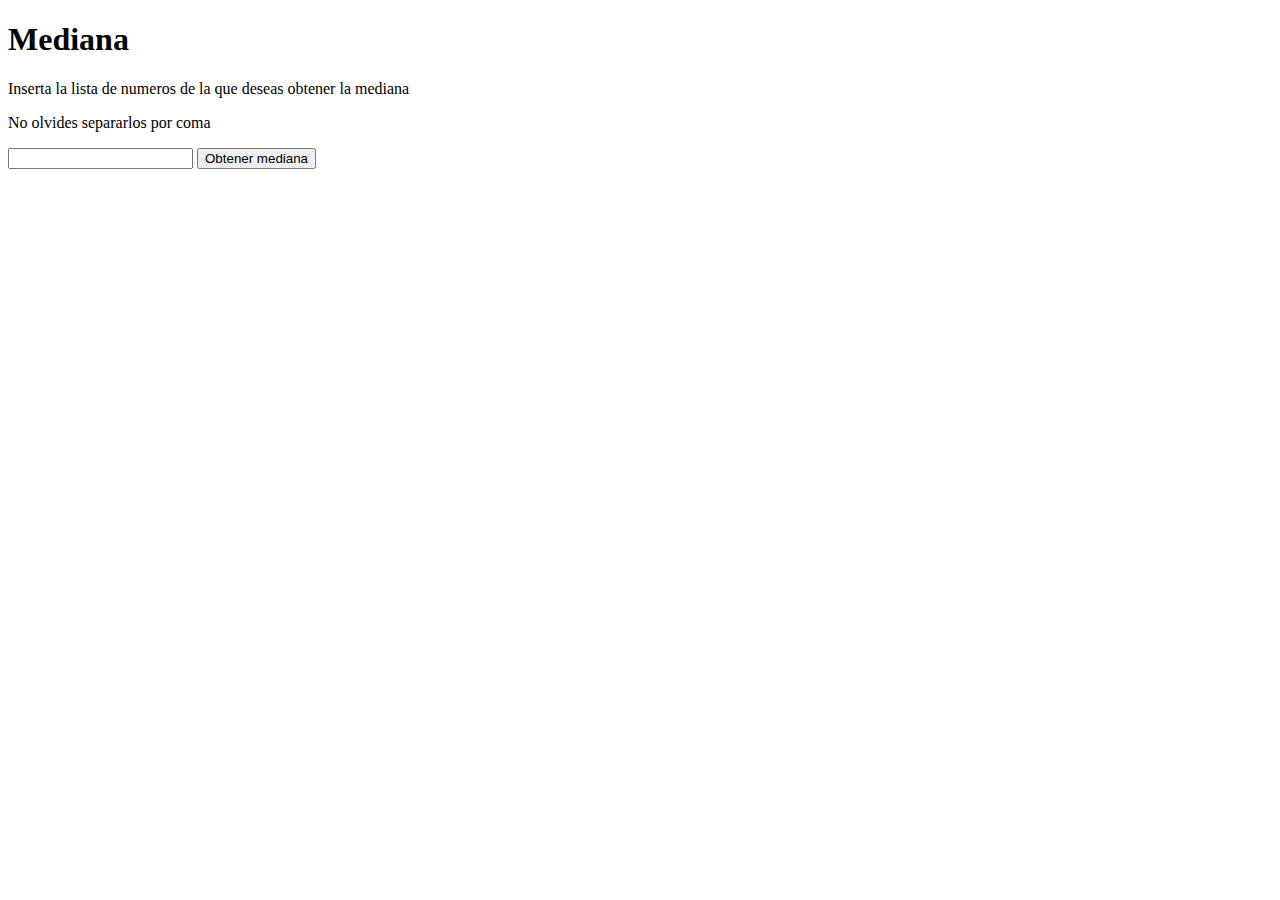
<file: mediana.html>
<!DOCTYPE html>
<html lang="en">
<head>
    <meta charset="UTF-8">
    <meta http-equiv="X-UA-Compatible" content="IE=edge">
    <meta name="viewport" content="width=device-width, initial-scale=1.0">
    <title>Mediana</title>
    <script src="./mediana.js"></script>
</head>
<body>
    <h1>Mediana</h1>
    <form action="">
        <label for="input">Inserta la lista de numeros de la que deseas obtener la mediana</label>
        <p>No olvides separarlos por coma</p>
        <input type="text" id="input">
        <button type="button" onclick="conversion()">Obtener mediana</button>
        <p id="result"></p>
    </form>
</body>
</html>
</file>
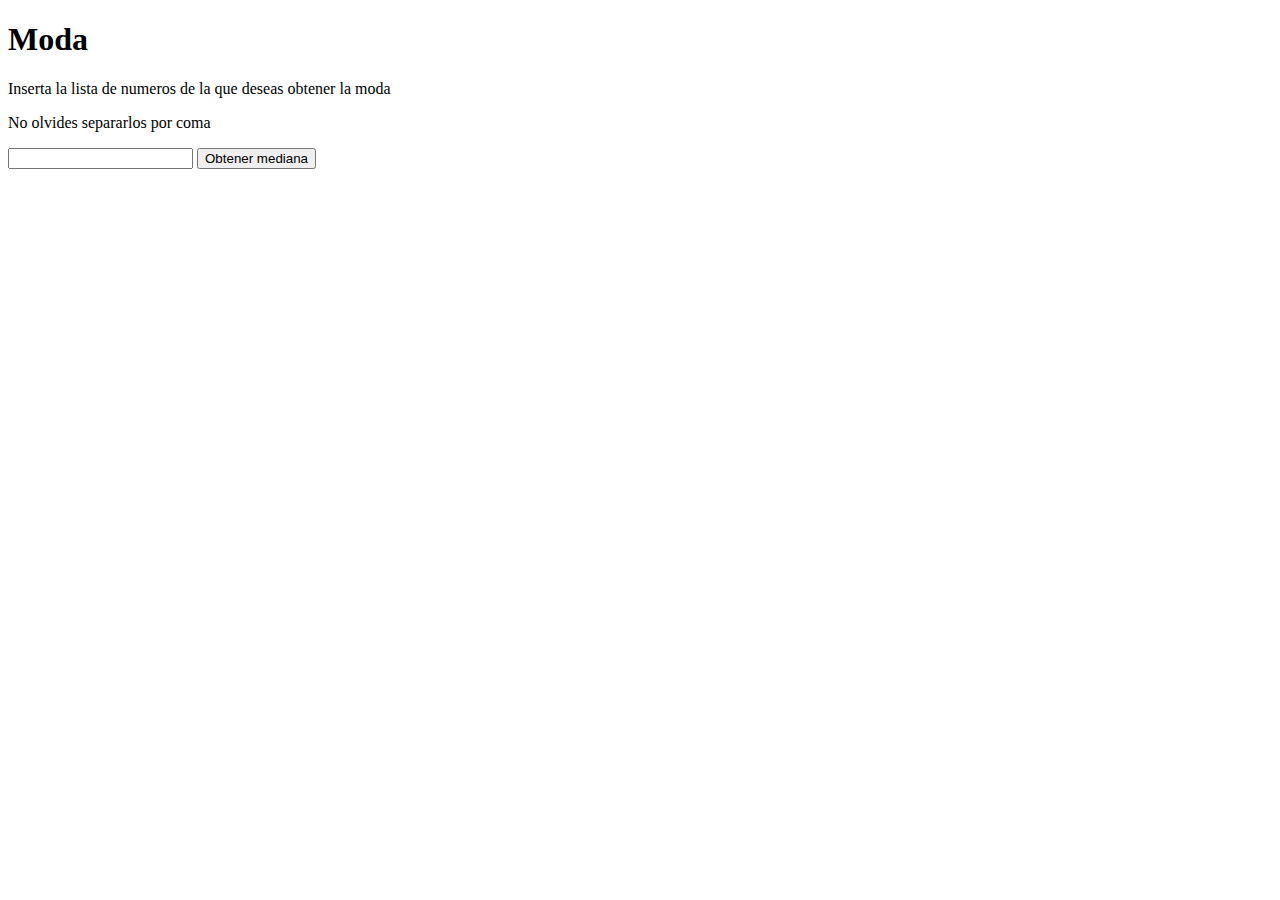
<file: moda.html>
<!DOCTYPE html>
<html lang="en">
<head>
    <meta charset="UTF-8">
    <meta http-equiv="X-UA-Compatible" content="IE=edge">
    <meta name="viewport" content="width=device-width, initial-scale=1.0">
    <title>Moda</title>
    <script src="./moda.js"></script>
</head>
<body>
    <h1>Moda</h1>
    <form action="">
        <label for="inputModa">Inserta la lista de numeros de la que deseas obtener la moda</label>
        <p>No olvides separarlos por coma</p>
        <input type="text" id="inputModa">
        <button type="button" onclick="modaInteraccion()">Obtener mediana</button>
        <p id="resultModa"></p>
        <p id="numberModa"></p>
    </form>
</body>
</html>
</file>
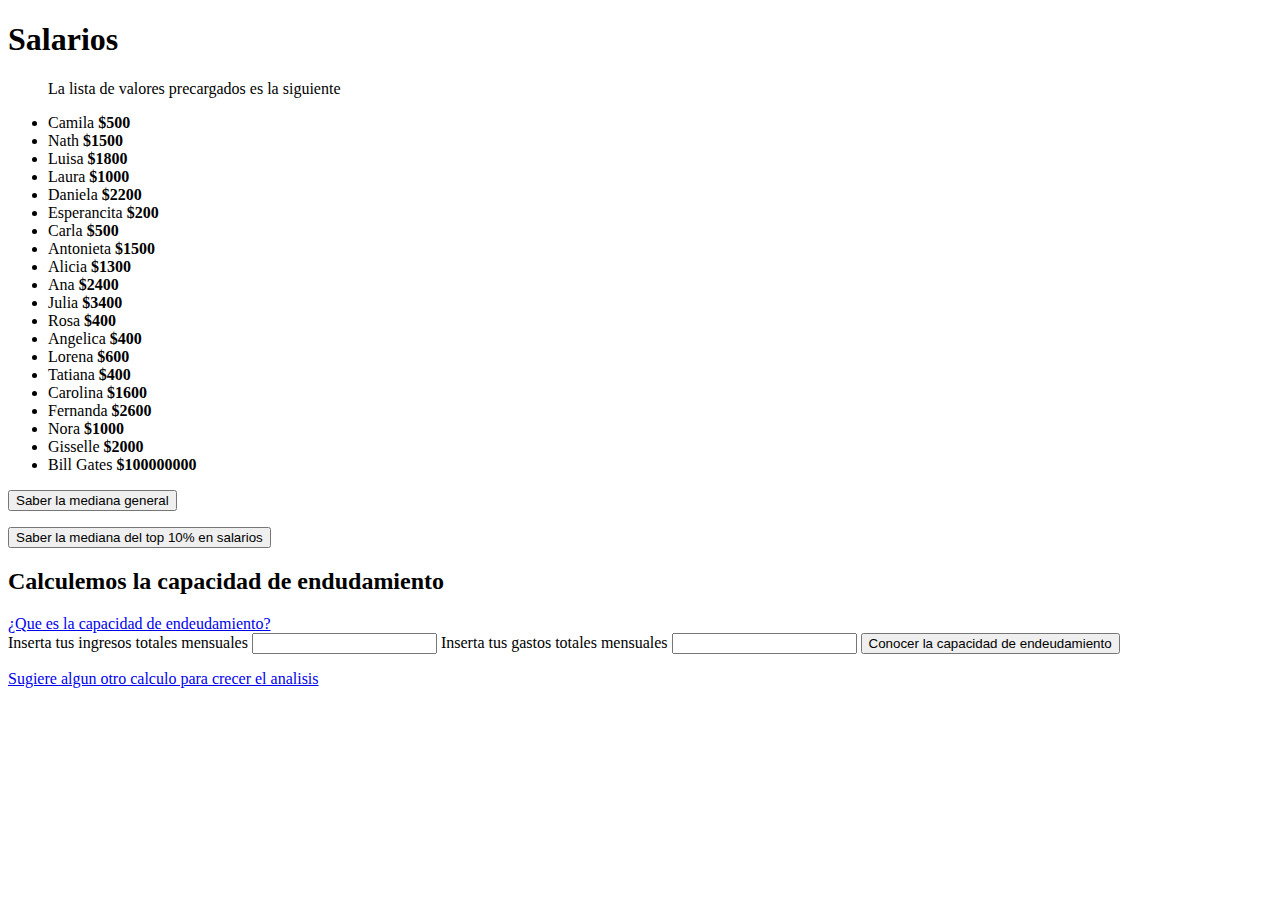
<file: salarios.html>
<!DOCTYPE html>
<html lang="en">
<head>
    <meta charset="UTF-8">
    <meta http-equiv="X-UA-Compatible" content="IE=edge">
    <meta name="viewport" content="width=device-width, initial-scale=1.0">
    <title>Salarios</title>
    <script src="./salarios.js"></script>
    <script src="./analisis.js"></script>
</head>
<body>
    <h1>Salarios</h1>
    <aside>
        <ul>
            <p>La lista de valores precargados es la siguiente</p>
            <li>Camila <strong>$500</strong></li>
            <li>Nath <strong>$1500</strong></li>
            <li>Luisa <strong>$1800</strong></li>
            <li>Laura <strong>$1000</strong></li>
            <li>Daniela <strong>$2200</strong></li>
            <li>Esperancita <strong>$200</strong></li>
            <li>Carla <strong>$500</strong></li>
            <li>Antonieta <strong>$1500</strong></li>
            <li>Alicia <strong>$1300</strong></li>
            <li>Ana <strong>$2400</strong></li>
            <li>Julia <strong>$3400</strong></li>
            <li>Rosa <strong>$400</strong></li>
            <li>Angelica <strong>$400</strong></li>
            <li>Lorena <strong>$600</strong></li>
            <li>Tatiana <strong>$400</strong></li>
            <li>Carolina <strong>$1600</strong></li>
            <li>Fernanda <strong>$2600</strong></li>
            <li>Nora <strong>$1000</strong></li>
            <li>Gisselle <strong>$2000</strong></li>
            <li>Bill Gates <strong>$100000000</strong></li>
        </ul>
    </aside>
    <section>
        <button type="button" onclick="medianaGeneral()">Saber la mediana general</button>
        <p id="mediana1"></p>
    </section>
    <section>
        <button type="button" onclick="medianaTop10()">Saber la mediana del top 10% en salarios</button>
        <p id="mediana2"></p>
    </section>
    <h2>Calculemos la capacidad de endudamiento</h2>
    <a href="https://www.bankinter.com/banca/preguntas-frecuentes/hipotecas/que-es-la-capacidad-de-endeudamiento">¿Que es la capacidad de endeudamiento?</a>
    <form action="">
        <label for="inputIngresos">Inserta tus ingresos totales mensuales</label>
        <input type="number" id="inputIngresos">
        <label for="inputGastos">Inserta tus gastos totales mensuales</label>
        <input type="number" id="inputGastos">
        <button type="button" onclick="capEndeudamiento()">Conocer la capacidad de endeudamiento</button>
    </form>
    <p id="endeudamiento"></p>
    <p><a href="https://wa.me/527828299471?text=Hola%20me%20gustaria%20sugerirte%20el%20reto%20de:">Sugiere algun otro calculo para crecer el analisis</a></p>
</body>
</html>
</file>
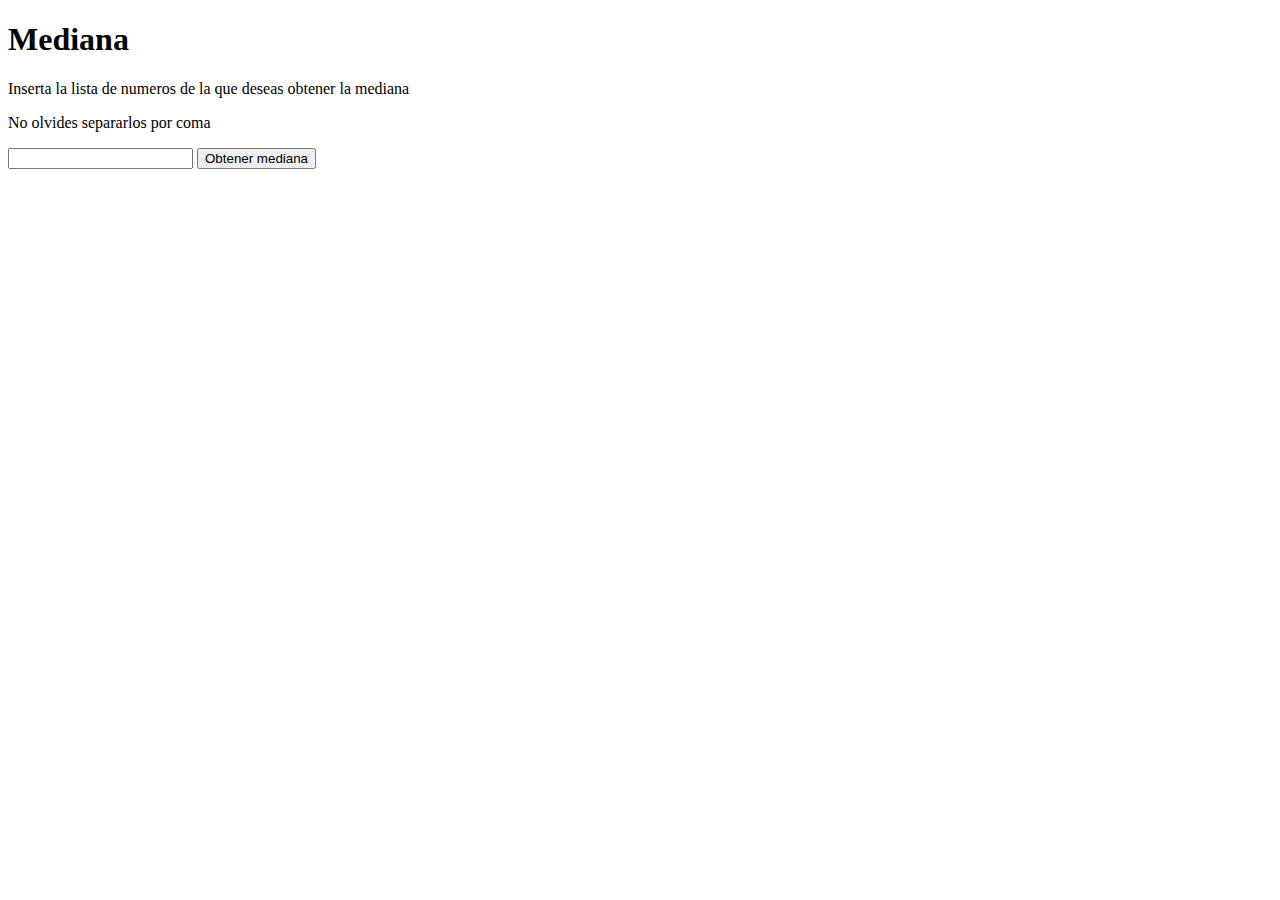
<file: html/mediana.html>
<!DOCTYPE html>
<html lang="en">
<head>
    <meta charset="UTF-8">
    <meta http-equiv="X-UA-Compatible" content="IE=edge">
    <meta name="viewport" content="width=device-width, initial-scale=1.0">
    <title>Mediana</title>
    <script src="../js/mediana.js"></script>
</head>
<body>
    <h1>Mediana</h1>
    <form action="">
        <label for="input">Inserta la lista de numeros de la que deseas obtener la mediana</label>
        <p>No olvides separarlos por coma</p>
        <input type="text" id="input">
        <button type="button" onclick="conversion()">Obtener mediana</button>
        <p id="result"></p>
    </form>
</body>
</html>
</file>
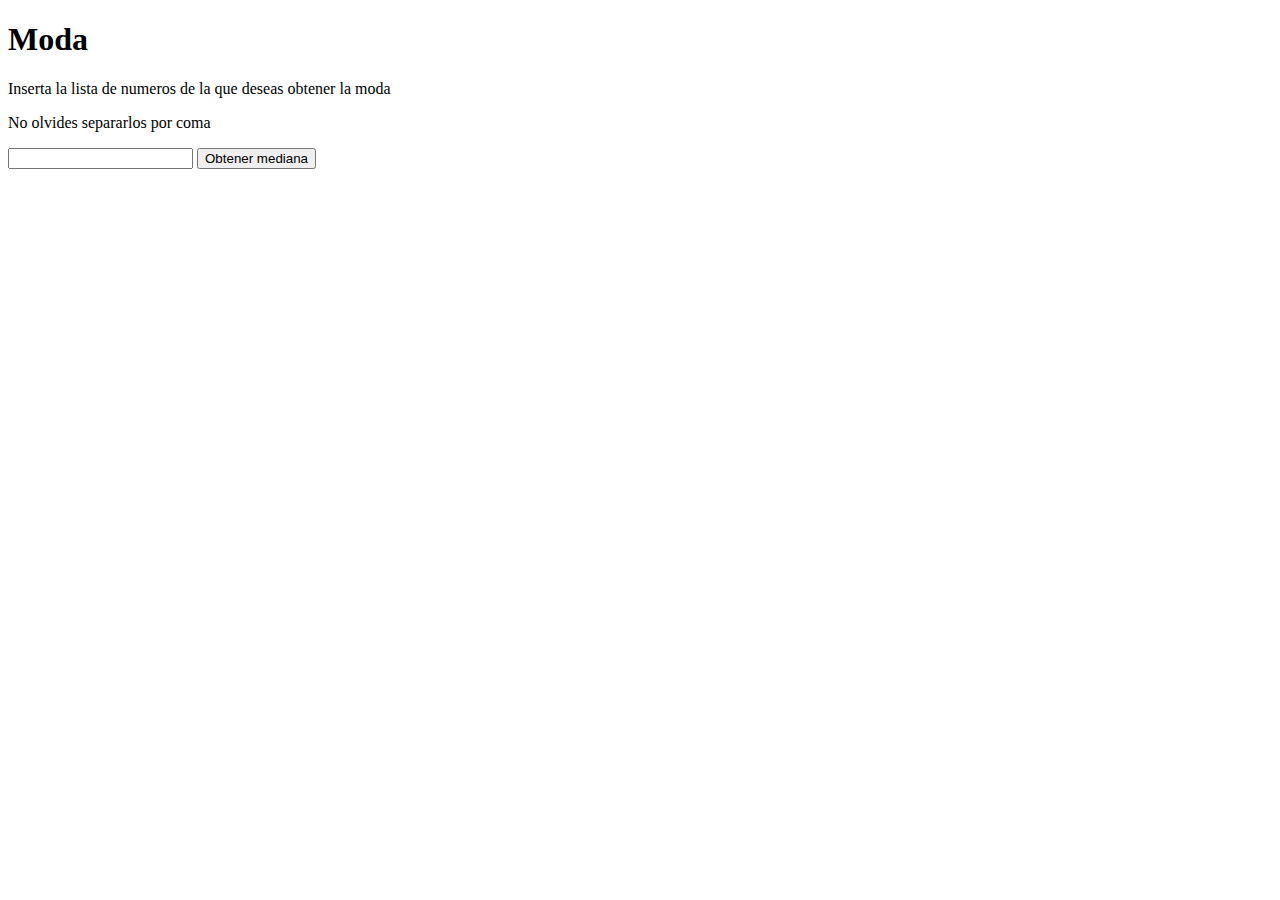
<file: html/moda.html>
<!DOCTYPE html>
<html lang="en">
<head>
    <meta charset="UTF-8">
    <meta http-equiv="X-UA-Compatible" content="IE=edge">
    <meta name="viewport" content="width=device-width, initial-scale=1.0">
    <title>Moda</title>
    <script src="../js/moda.js"></script>
</head>
<body>
    <h1>Moda</h1>
    <form action="">
        <label for="inputModa">Inserta la lista de numeros de la que deseas obtener la moda</label>
        <p>No olvides separarlos por coma</p>
        <input type="text" id="inputModa">
        <button type="button" onclick="modaInteraccion()">Obtener mediana</button>
        <p id="resultModa"></p>
        <p id="numberModa"></p>
    </form>
</body>
</html>
</file>
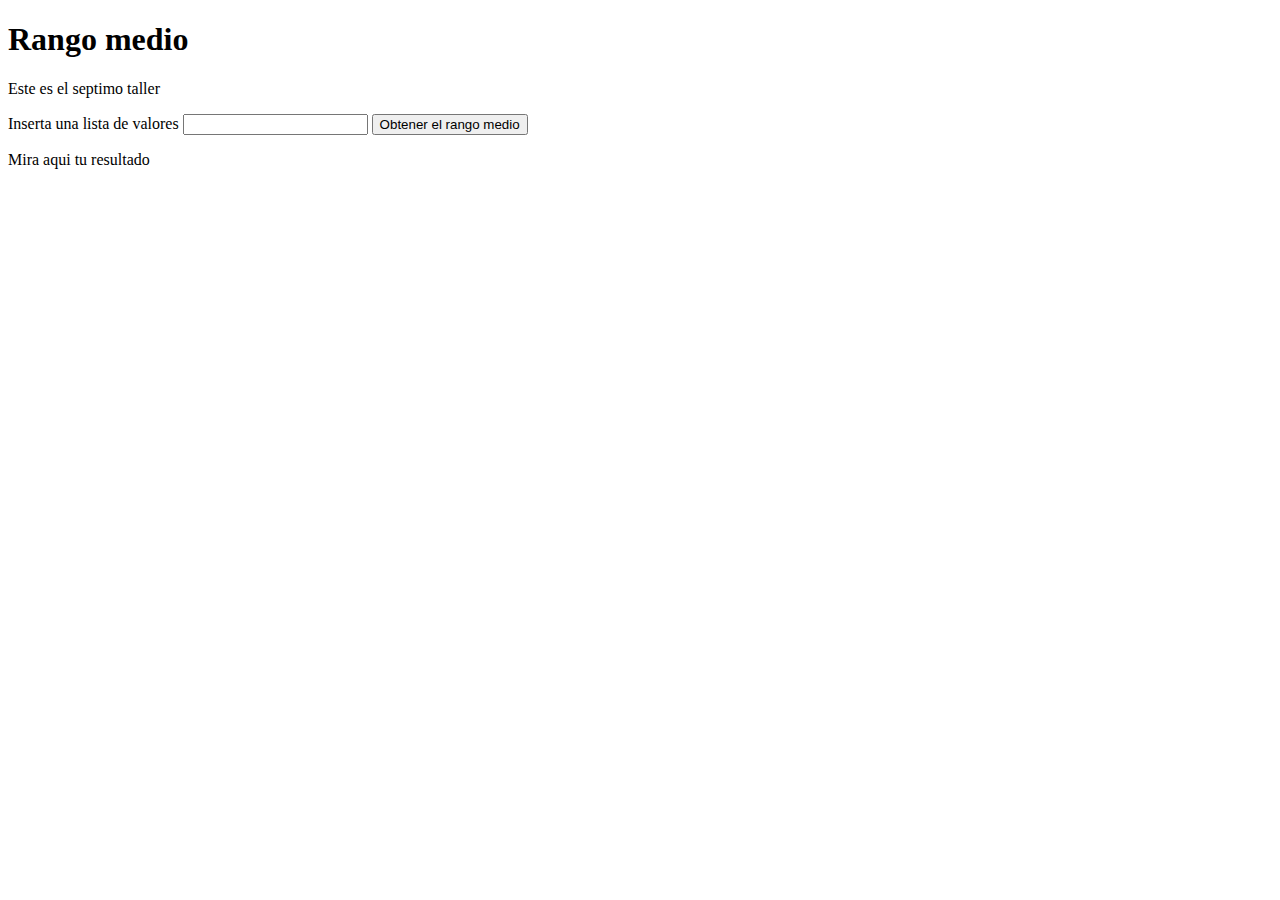
<file: html/rango-medio.html>
<!DOCTYPE html>
<html lang="en">
<head>
    <meta charset="UTF-8">
    <meta http-equiv="X-UA-Compatible" content="IE=edge">
    <meta name="viewport" content="width=device-width, initial-scale=1.0">
    <title>rango-medio</title>
    <script src="../js/rango-medio.js"></script>
</head>
<body>
    <header>
    <h1>Rango medio</h1>
    <p>Este es el septimo taller</p>
    </header>
    <main>
        <form action="">
            <label for="inputRango">Inserta una lista de valores</label>
            <input type="text" id="inputRango">
            <button type="button" onclick="rangoMediojs()">Obtener el rango medio</button>
            <p id="rangoMedioResultado">Mira aqui tu resultado</p>
        </form>
    </main>
</body>
</html>
</file>
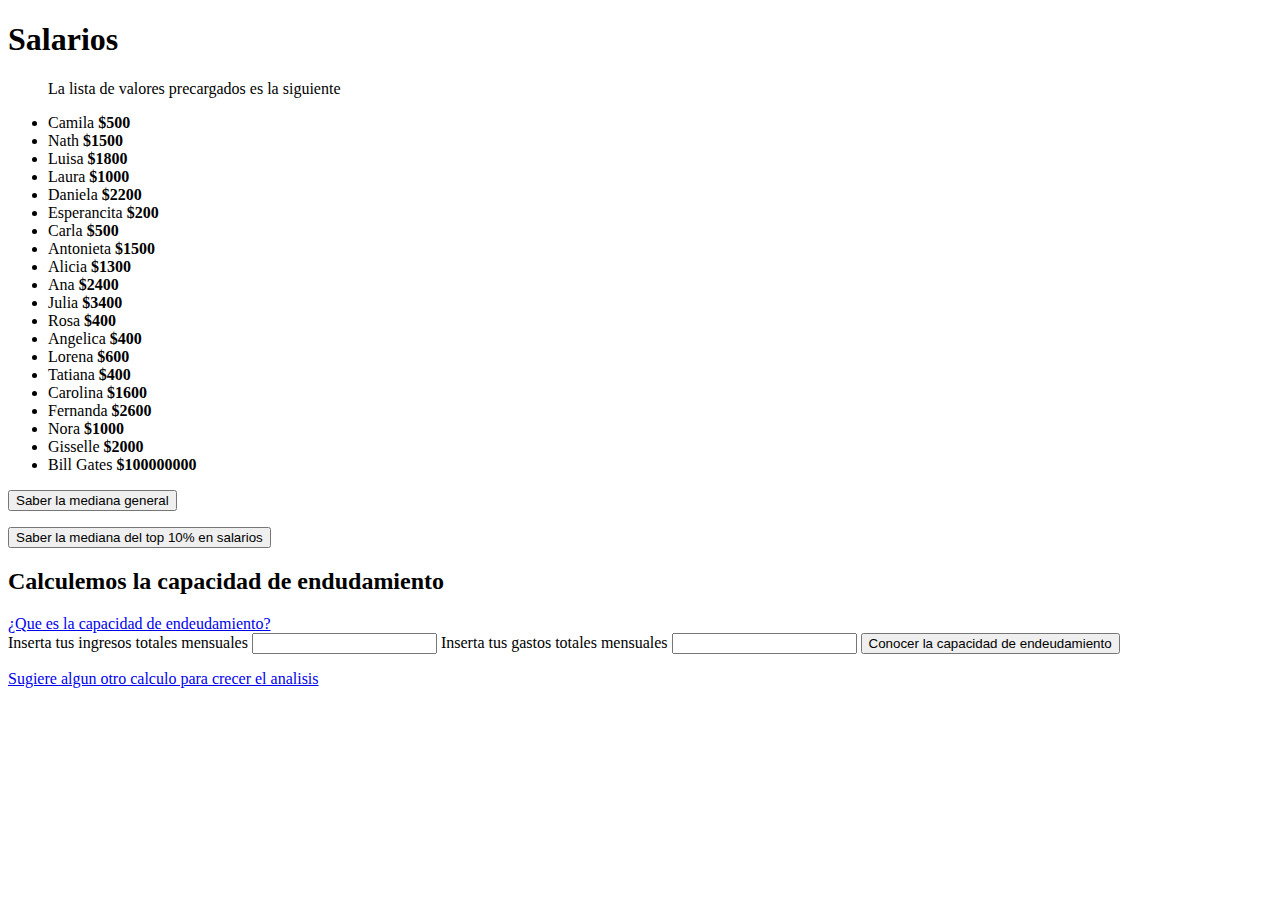
<file: html/salarios.html>
<!DOCTYPE html>
<html lang="en">
<head>
    <meta charset="UTF-8">
    <meta http-equiv="X-UA-Compatible" content="IE=edge">
    <meta name="viewport" content="width=device-width, initial-scale=1.0">
    <title>Salarios</title>
    <script src="../js/salarios.js"></script>
    <script src="../js/analisis.js"></script>
</head>
<body>
    <h1>Salarios</h1>
    <aside>
        <ul>
            <p>La lista de valores precargados es la siguiente</p>
            <li>Camila <strong>$500</strong></li>
            <li>Nath <strong>$1500</strong></li>
            <li>Luisa <strong>$1800</strong></li>
            <li>Laura <strong>$1000</strong></li>
            <li>Daniela <strong>$2200</strong></li>
            <li>Esperancita <strong>$200</strong></li>
            <li>Carla <strong>$500</strong></li>
            <li>Antonieta <strong>$1500</strong></li>
            <li>Alicia <strong>$1300</strong></li>
            <li>Ana <strong>$2400</strong></li>
            <li>Julia <strong>$3400</strong></li>
            <li>Rosa <strong>$400</strong></li>
            <li>Angelica <strong>$400</strong></li>
            <li>Lorena <strong>$600</strong></li>
            <li>Tatiana <strong>$400</strong></li>
            <li>Carolina <strong>$1600</strong></li>
            <li>Fernanda <strong>$2600</strong></li>
            <li>Nora <strong>$1000</strong></li>
            <li>Gisselle <strong>$2000</strong></li>
            <li>Bill Gates <strong>$100000000</strong></li>
        </ul>
    </aside>
    <section>
        <button type="button" onclick="medianaGeneral()">Saber la mediana general</button>
        <p id="mediana1"></p>
    </section>
    <section>
        <button type="button" onclick="medianaTop10()">Saber la mediana del top 10% en salarios</button>
        <p id="mediana2"></p>
    </section>
    <h2>Calculemos la capacidad de endudamiento</h2>
    <a href="https://www.bankinter.com/banca/preguntas-frecuentes/hipotecas/que-es-la-capacidad-de-endeudamiento">¿Que es la capacidad de endeudamiento?</a>
    <form action="">
        <label for="inputIngresos">Inserta tus ingresos totales mensuales</label>
        <input type="number" id="inputIngresos">
        <label for="inputGastos">Inserta tus gastos totales mensuales</label>
        <input type="number" id="inputGastos">
        <button type="button" onclick="capEndeudamiento()">Conocer la capacidad de endeudamiento</button>
    </form>
    <p id="endeudamiento"></p>
    <p><a href="https://wa.me/527828299471?text=Hola%20me%20gustaria%20sugerirte%20el%20reto%20de:">Sugiere algun otro calculo para crecer el analisis</a></p>
</body>
</html>
</file>
